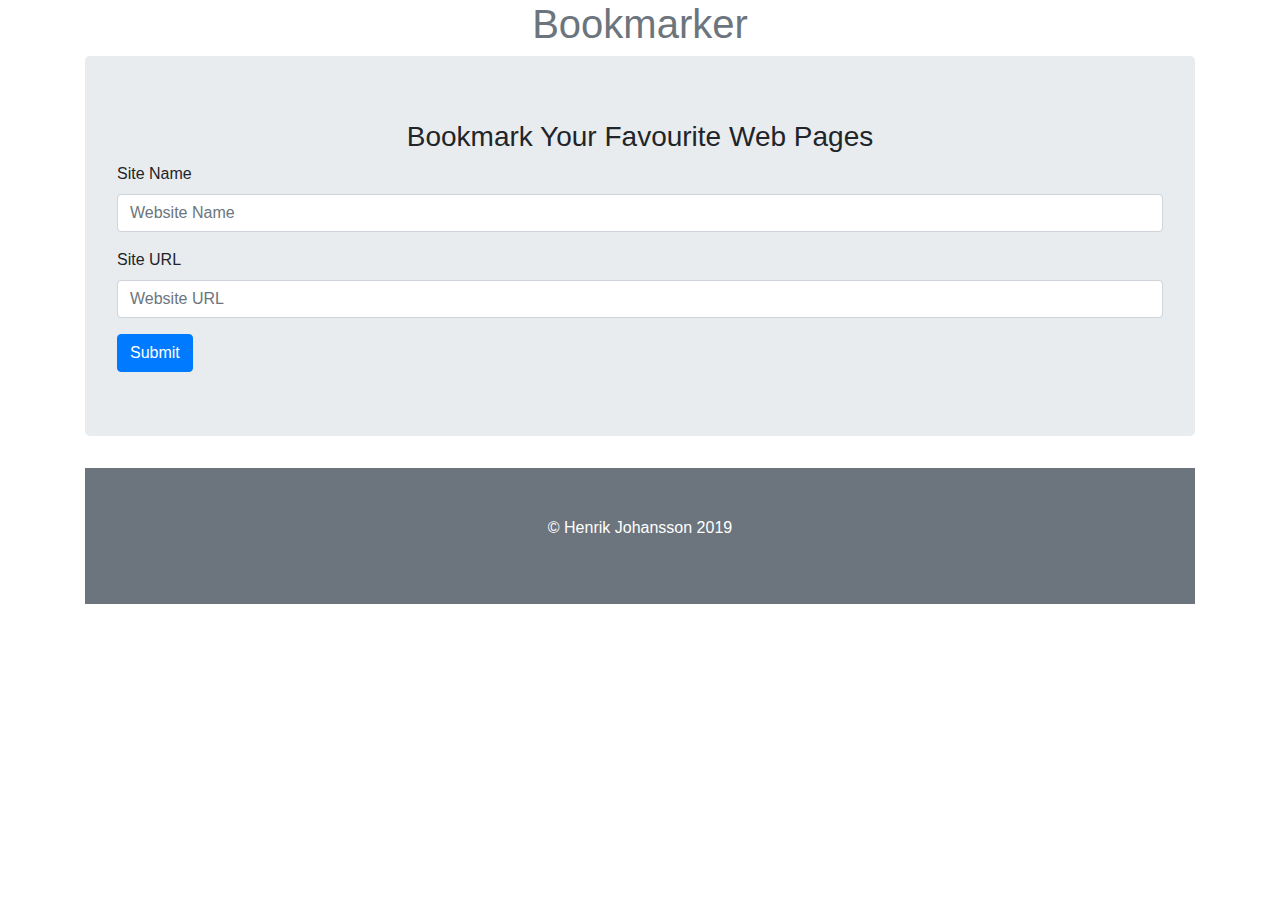
<file: bookmarker_app/index.html>
<!DOCTYPE html>
<html lang="en">
<head>
  <meta charset="UTF-8">
  <meta name="viewport" content="width=device-width, initial-scale=1.0">
  <meta http-equiv="X-UA-Compatible" content="ie=edge">
  <link rel="stylesheet" href="./css/bootstrap.min.css">
    <title>My Bookmarking App</title>
</head>
<body onload="getBookmarks();">
  <div class="container">
    <div class="header clearfix">
      <nav>
      </nav>
      <h1 class="text-muted text-center">Bookmarker</h1>
    </div>

  <div class="jumbotron">
    <h3 class="text-center">Bookmark Your Favourite Web Pages</h3>
    <form id="bookmarkForm">
      <div class="form-group">
        <label>Site Name</label>
        <input type="text" class="form-control" id="siteName" placeholder="Website Name" required>
      </div>
      <div class="form-group">
        <label>Site URL</label>
        <input type="url" class="form-control" id="siteURL" placeholder="Website URL" required>
      </div>
      <button type="submit" class="btn btn-primary">Submit</button>
    </form>
  </div>

  <div class="row marketing">
    <div class="col-lg-12">
      <div id="bookmarkResults"></div>
    </div>
  </div>
  <footer class="footer text-center py-5 bg-secondary text-white">
      <p>&copy; Henrik Johansson 2019</p>
  </footer>
  </div>
  <script
    src="https://code.jquery.com/jquery-3.3.1.js"
    integrity="sha256-2Kok7MbOyxpgUVvAk/HJ2jigOSYS2auK4Pfzbm7uH60="
    crossorigin="anonymous"></script>
<script src="./js/bootstrap.min.js" charset="utf-8"></script>
<script src="./js/main.js" charset="utf-8"></script>
</body>
</html>
</file>
